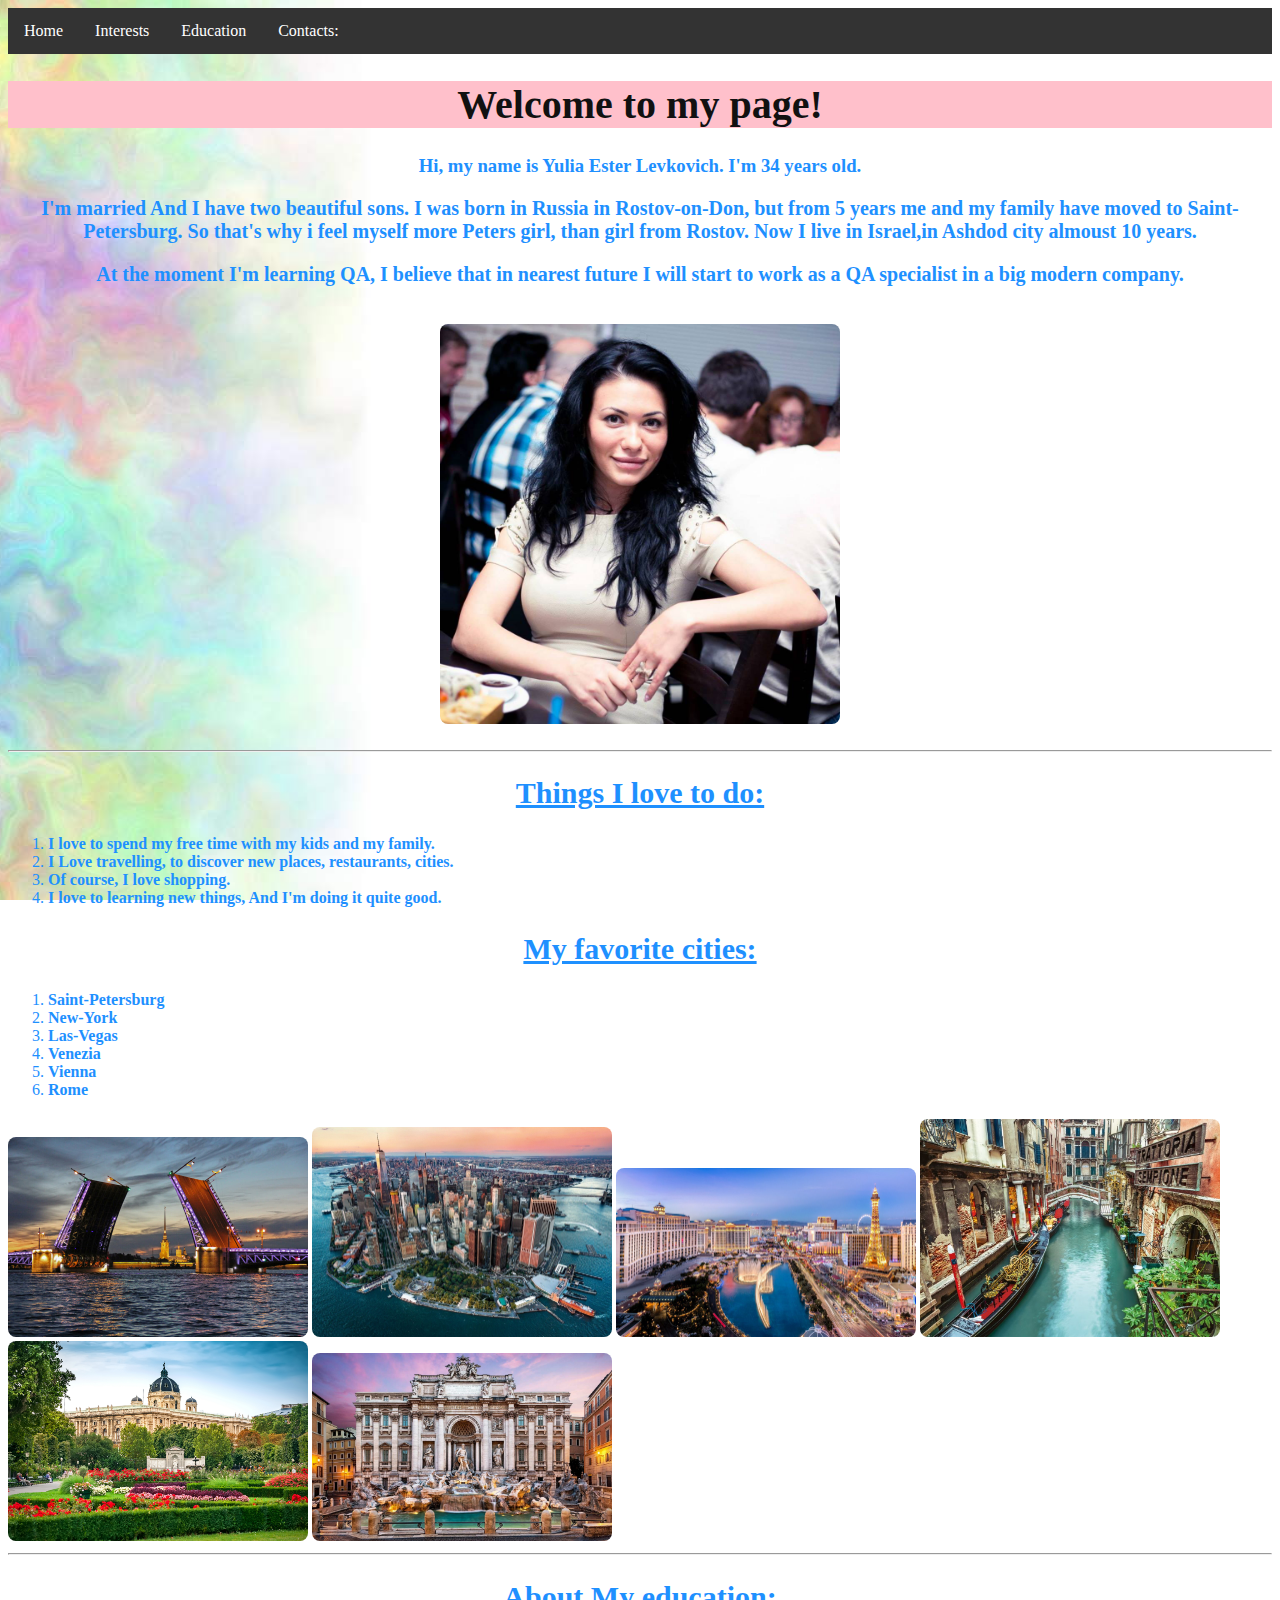
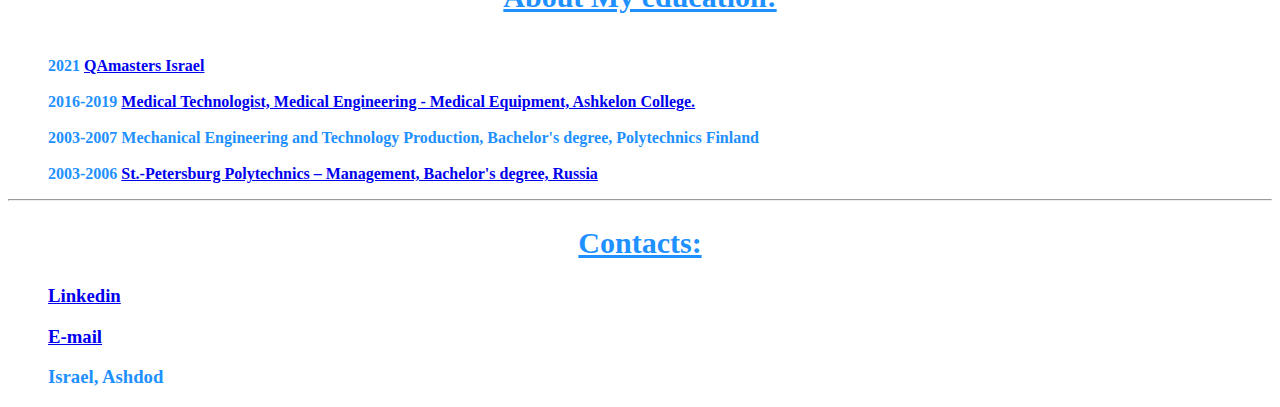
<file: index.html>
<html> 
<head> 
      <title>Welcome to My Page</title>
	  <link rel="stylesheet" type="text/css" href="style.css">
	  <meta charset="utf-8">
	  
</head>

<body> 
  <ul>
     <li><a href="#b2">Home</a></li>
     <li><a href="#int">Interests</a></li>
	 <li><a href="#edu">Education </a></li>
	 <li><a href="#a1">Contacts: </a></li>
  </ul>

       <h1 id="b2" style="background-color:Pink;"> <center> Welcome to my page!  </center> </h1> 
	   
	   
	   
	   <h3> <p> <center>  Hi, my name is Yulia Ester Levkovich. I'm 34 years old. <p>  I'm married And I have two beautiful sons.
	   I was born in Russia in Rostov-on-Don, but from 5 years me and my family have moved to Saint-Petersburg. So that's why i feel myself more Peters girl, than girl from Rostov. 
	   Now I live in Israel,in Ashdod city almoust 10 years.  </p> 
<p> At the moment I'm learning QA, I believe that in nearest future I will start to work as a QA specialist in a big modern company. </p>	</center> </h3>
	   <br> <center> <img style="width:400px;" src="images/julia.jpg"/> </center>  </br>
	   <hr> 
	   
	   <h2 id="int"> <u> Things I love to do: </u></h2>
	   <ol> 
	   <p>
	      <li> <b> I love to spend my free time with my kids and my family. </b></li>
	      <li> <b> I Love travelling, to discover new places, restaurants, cities. </b></li>
		  <li> <b> Of course, I love shopping. </b></li>
		  <li> <b> I love to learning new things, And I'm doing it quite good.</b></li>
	   </p>
	   </ol>
	   
	    <h2> <u> My favorite cities: </u>  </h2> 
	  <ol> 
	  <p>   <li> <b> Saint-Petersburg </b></li> 	
	        <li> <b> New-York </b></li>
			<li> <b> Las-Vegas </b></li>
			<li> <b> Venezia </b></li>
			<li> <b> Vienna </b></li>
			<li> <b> Rome </b></li> 
</p>	  
	  </ol> 
	  
	   
	  <img style="width:300px;" src="images/piter3.jpg" /> 
	  <img style="width:300px;" src="images/New-York.jpg" /> 
	  <img style="width:300px;" src="images/lasvegas.jpg" />
	  <img style="width:300px;" src="images/venezia.jpg" /> 
	  <img style="width:300px;" src="images/vienna.jpg" /> 
	  <img style="width:300px;" src="images/rome.jpg" /> 
	  
	  <hr> 
	  
	  <h2 id="edu"> <u>  About My education: </u>  </h2> 
	   <ol> 
	     <b>   <br>  2021 <a href=" https://qamasters.co.il/" target="blank">  QAmasters Israel</a>  </br>
	       <br>  2016-2019 <a href="https://www.universities-colleges.org.il/%D7%94%D7%A0%D7%93%D7%A1%D7%90%D7%99-%D7%94%D7%A0%D7%93%D7%A1%D7%94-%D7%A8%D7%A4%D7%95%D7%90%D7%99%D7%AA-%D7%90%D7%A9%D7%A7%D7%9C%D7%95%D7%9F/" target="blank"> Medical Technologist, Medical Engineering - Medical Equipment, Ashkelon College. </a> </br> 
	       <br>  2003-2007 Mechanical Engineering and Technology Production, Bachelor's degree, Polytechnics Finland  </br>
	       <br>  2003-2006 <a href="https://imet.spbstu.ru/edu/38.03.02/38.03.02_35/" target="blank">  St.-Petersburg Polytechnics – Management, Bachelor's degree, Russia </a> </br>
	  </b> </ol>
	 
	 <hr> 
	 <u> <h2 id="a1"> Contacts: </h2> </u> 
	  <ol> 
	     <h3> <a href="https://il.linkedin.com/public-profile/in/julia-ester-levkovich-835b30204?challengeId=AQFM4yR_hfYSEQAAAXd9fqOvqiY79PLmaDPpLaN4HGnKDQgPcT7kthXaxJCNgcNpb9EHflkIyoOqOr5MbCiBKoK9EvKWXQO7ww&submissionId=d8d87192-a586-6116-0611-4b4c1c7a5237" target="blank"
		 > Linkedin </a> </h3>
	      <h3> <a href="mailto:levkovich.jul@gmail.com">E-mail </h3></a>
    
	     <h3> Israel, Ashdod </h3>
      </ol>
	 
</body>

</html>
</file>
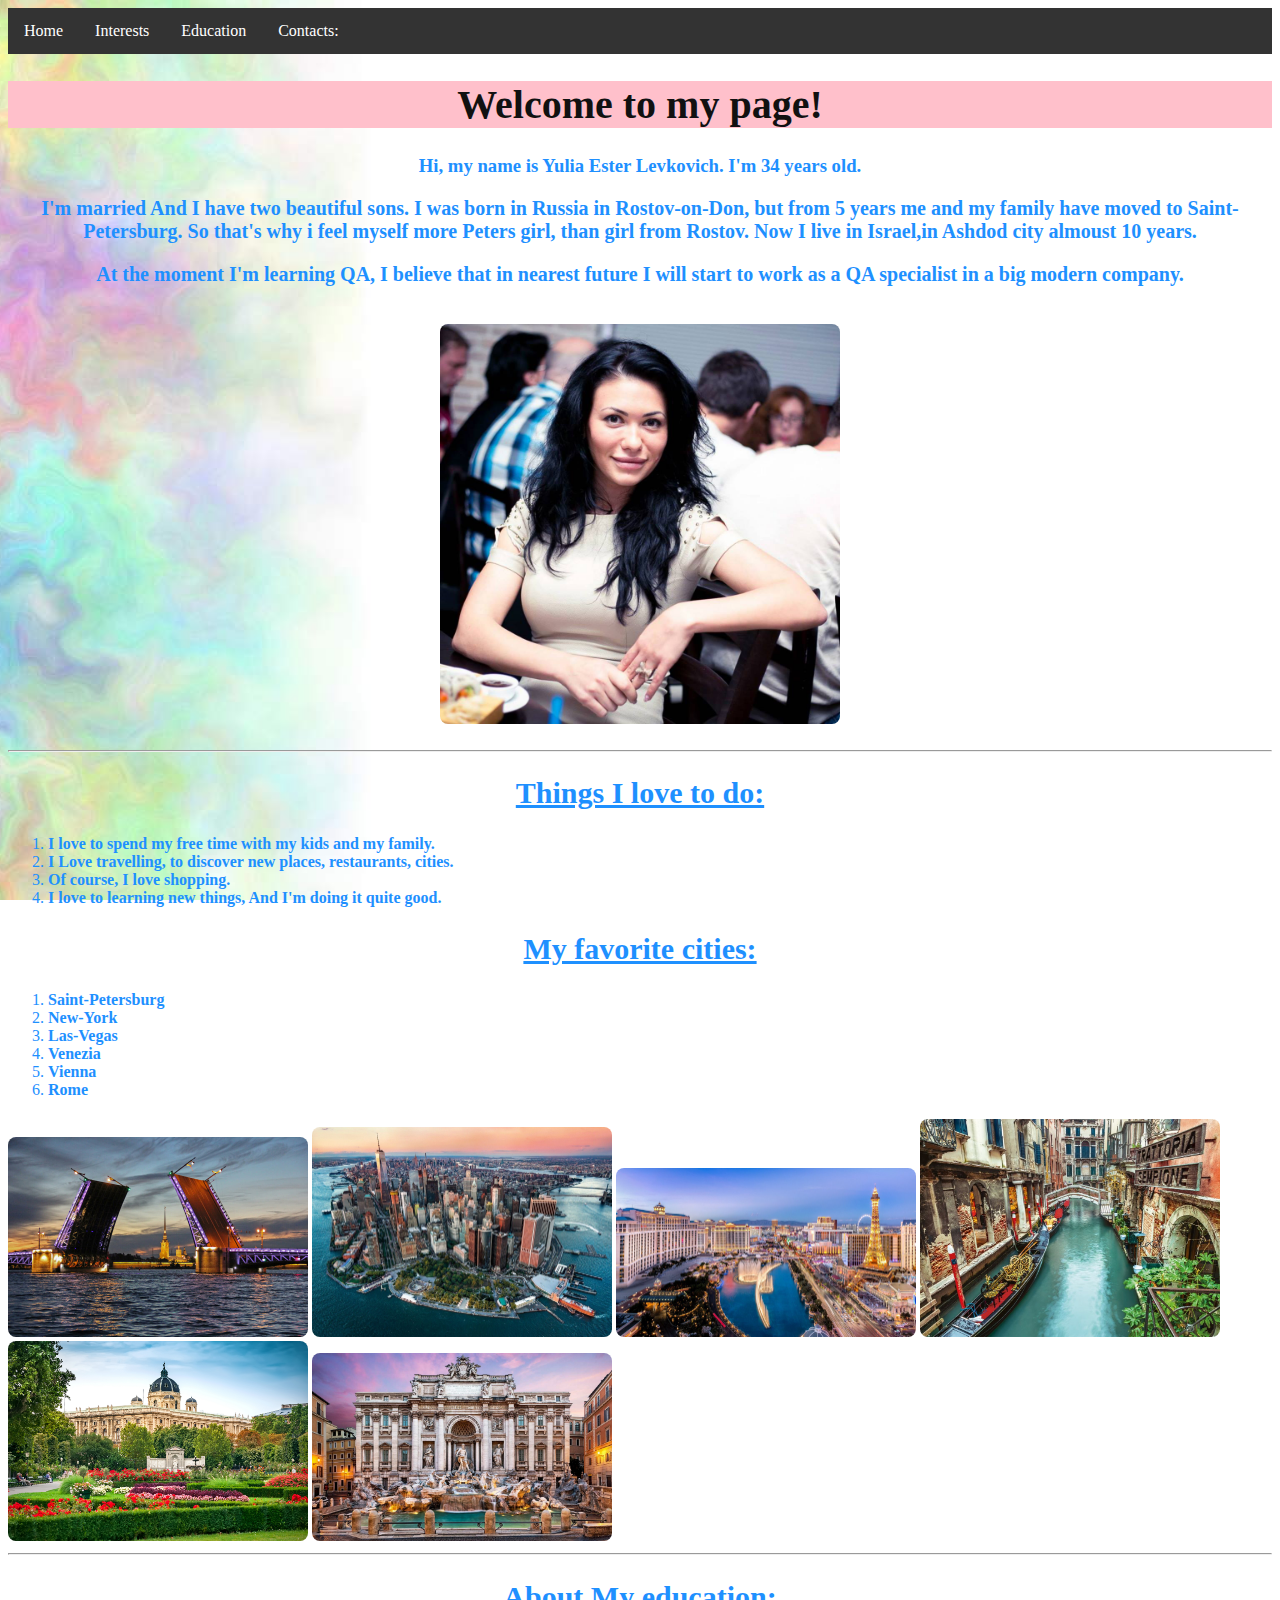
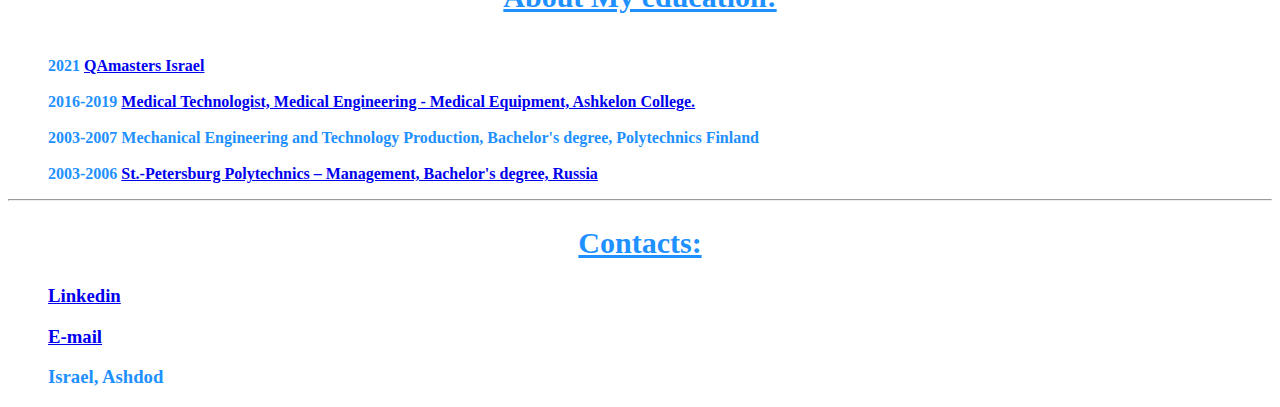
<file: indexmy.html>
<html> 
<head> 
      <title>Welcome to My Page</title>
	  <link rel="stylesheet" type="text/css" href="style.css">
	  <meta charset="utf-8">
	  
</head>

<body> 
  <ul>
     <li><a href="#b2">Home</a></li>
     <li><a href="#int">Interests</a></li>
	 <li><a href="#edu">Education </a></li>
	 <li><a href="#a1">Contacts: </a></li>
  </ul>

       <h1 id="b2" style="background-color:Pink;"> <center> Welcome to my page!  </center> </h1> 
	   
	   
	   
	   <h3> <p> <center>  Hi, my name is Yulia Ester Levkovich. I'm 34 years old. <p>  I'm married And I have two beautiful sons.
	   I was born in Russia in Rostov-on-Don, but from 5 years me and my family have moved to Saint-Petersburg. So that's why i feel myself more Peters girl, than girl from Rostov. 
	   Now I live in Israel,in Ashdod city almoust 10 years.  </p> 
<p> At the moment I'm learning QA, I believe that in nearest future I will start to work as a QA specialist in a big modern company. </p>	</center> </h3>
	   <br> <center> <img style="width:400px;" src="images/julia.jpg"/> </center>  </br>
	   <hr> 
	   
	   <h2 id="int"> <u> Things I love to do: </u></h2>
	   <ol> 
	   <p>
	      <li> <b> I love to spend my free time with my kids and my family. </b></li>
	      <li> <b> I Love travelling, to discover new places, restaurants, cities. </b></li>
		  <li> <b> Of course, I love shopping. </b></li>
		  <li> <b> I love to learning new things, And I'm doing it quite good.</b></li>
	   </p>
	   </ol>
	   
	    <h2> <u> My favorite cities: </u>  </h2> 
	  <ol> 
	  <p>   <li> <b> Saint-Petersburg </b></li> 	
	        <li> <b> New-York </b></li>
			<li> <b> Las-Vegas </b></li>
			<li> <b> Venezia </b></li>
			<li> <b> Vienna </b></li>
			<li> <b> Rome </b></li> 
</p>	  
	  </ol> 
	  
	   
	  <img style="width:300px;" src="images/piter3.jpg" /> 
	  <img style="width:300px;" src="images/New-York.jpg" /> 
	  <img style="width:300px;" src="images/lasvegas.jpg" />
	  <img style="width:300px;" src="images/venezia.jpg" /> 
	  <img style="width:300px;" src="images/vienna.jpg" /> 
	  <img style="width:300px;" src="images/rome.jpg" /> 
	  
	  <hr> 
	  
	  <h2 id="edu"> <u>  About My education: </u>  </h2> 
	   <ol> 
	     <b>   <br>  2021 <a href=" https://qamasters.co.il/" target="blank">  QAmasters Israel</a>  </br>
	       <br>  2016-2019 <a href="https://www.universities-colleges.org.il/%D7%94%D7%A0%D7%93%D7%A1%D7%90%D7%99-%D7%94%D7%A0%D7%93%D7%A1%D7%94-%D7%A8%D7%A4%D7%95%D7%90%D7%99%D7%AA-%D7%90%D7%A9%D7%A7%D7%9C%D7%95%D7%9F/" target="blank"> Medical Technologist, Medical Engineering - Medical Equipment, Ashkelon College. </a> </br> 
	       <br>  2003-2007 Mechanical Engineering and Technology Production, Bachelor's degree, Polytechnics Finland  </br>
	       <br>  2003-2006 <a href="https://imet.spbstu.ru/edu/38.03.02/38.03.02_35/" target="blank">  St.-Petersburg Polytechnics – Management, Bachelor's degree, Russia </a> </br>
	  </b> </ol>
	 
	 <hr> 
	 <u> <h2 id="a1"> Contacts: </h2> </u> 
	  <ol> 
	     <h3> <a href="https://il.linkedin.com/public-profile/in/julia-ester-levkovich-835b30204?challengeId=AQFM4yR_hfYSEQAAAXd9fqOvqiY79PLmaDPpLaN4HGnKDQgPcT7kthXaxJCNgcNpb9EHflkIyoOqOr5MbCiBKoK9EvKWXQO7ww&submissionId=d8d87192-a586-6116-0611-4b4c1c7a5237" target="blank"
		 > Linkedin </a> </h3>
	      <h3> <a href="mailto:levkovich.jul@gmail.com">E-mail </h3></a>
    
	     <h3> Israel, Ashdod </h3>
      </ol>
	 
</body>

</html>
</file>
<file: style.css>
img {
  border-radius: 8px;
}

html {
	  background:url("images/2.jpg") no-repeat center fixed; 
	   background-size: cover;
	  
	  }
	  body{
		  color: DodgerBlue;
		  font-family: verdana;
		  
	  }
	  
		  
	 ul {
  list-style-type: none;
  margin: 0;
  padding: 0;
  overflow: hidden;
  background-color: #333;
}

li a {
  float: left;
}

li a {
  display: block;
  color: white;
  text-align: center;
  padding: 14px 16px;
  text-decoration: none;
}
li a:black {
  background-color: #111;
}

h1 { color: #111; 
     font-size: 40px;

}
p {
    font-size: 20px;
}

h2 { 
    font-family: verdana;
	color: DodgerPink;
	font-size: 30px;
	text-align: center;
}

img:hover {
  box-shadow: 0 0 2px 1px rgba(0, 140, 186, 0.5);
}
</file>
